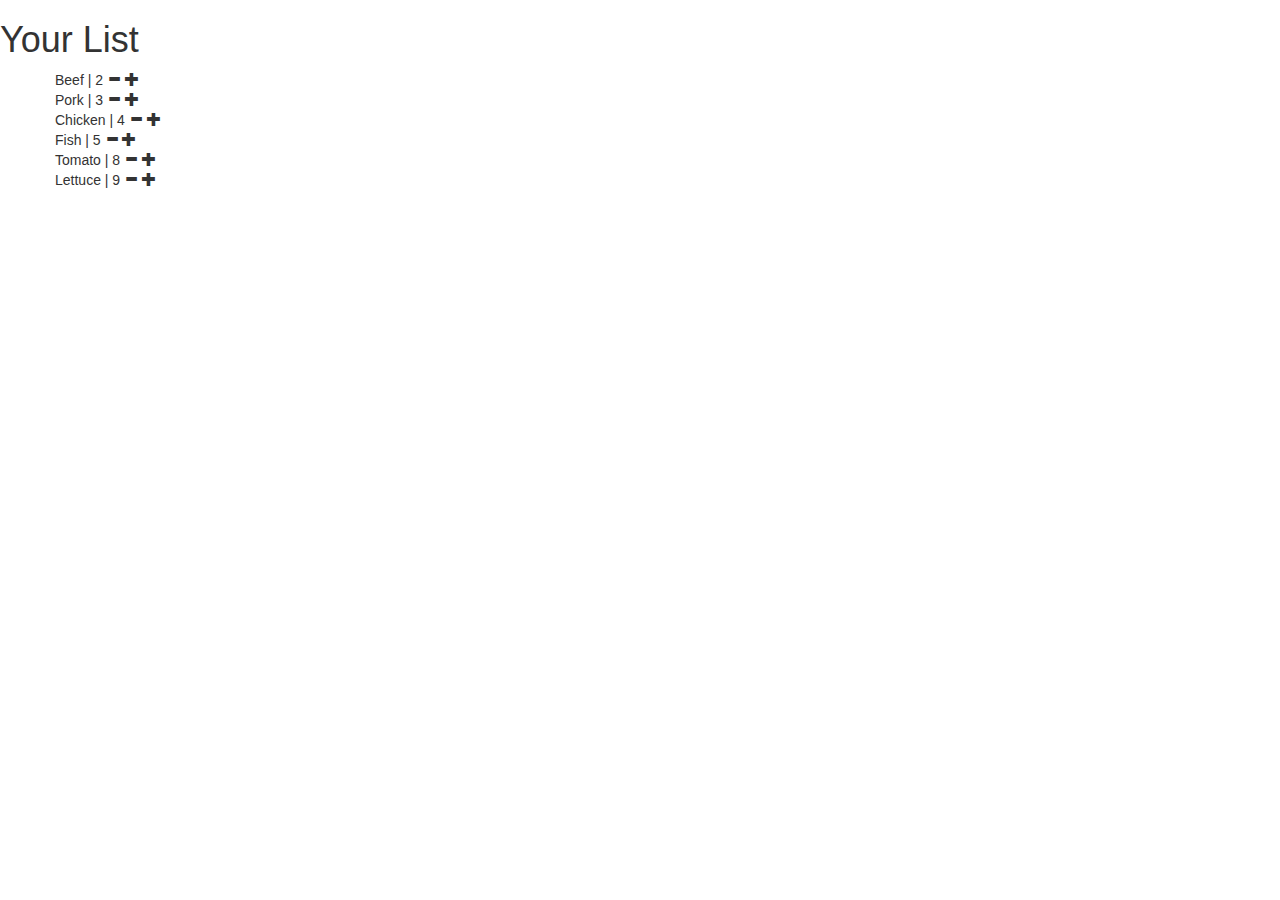
<file: index.html>
<!DOCTYPE html>
<html ng-app="countApp">
    <head>
        <title>Count App</title>
        <link rel="stylesheet" href="css/bootstrap.min.css">
        <link rel="stylesheet" href="css/styles.css">
    </head>
    <body>
        <h1>Your List</h1>
        <div class="container">
            <ng-view></ng-view>
        </div>
        <script src="lib/angular.min.js"></script>
        <script src="lib/angular-route.min.js"></script>
        <script src="lib/ui-bootstrap-tpls-0.11.0.min.js"></script>
        <script src="js/app.js"></script>
        <script src="js/services/Counter.js"></script>
        <script src="js/controllers/ListCtrl.js"></script>
    </body>
</html>
</file>
<file: css/styles.css>
/*fixes href issues (from ui bootstrap)*/
.nav, .pagination, .carousel, .panel-title a { cursor: pointer; }

.test {
    background-color: red;
}
</file>
